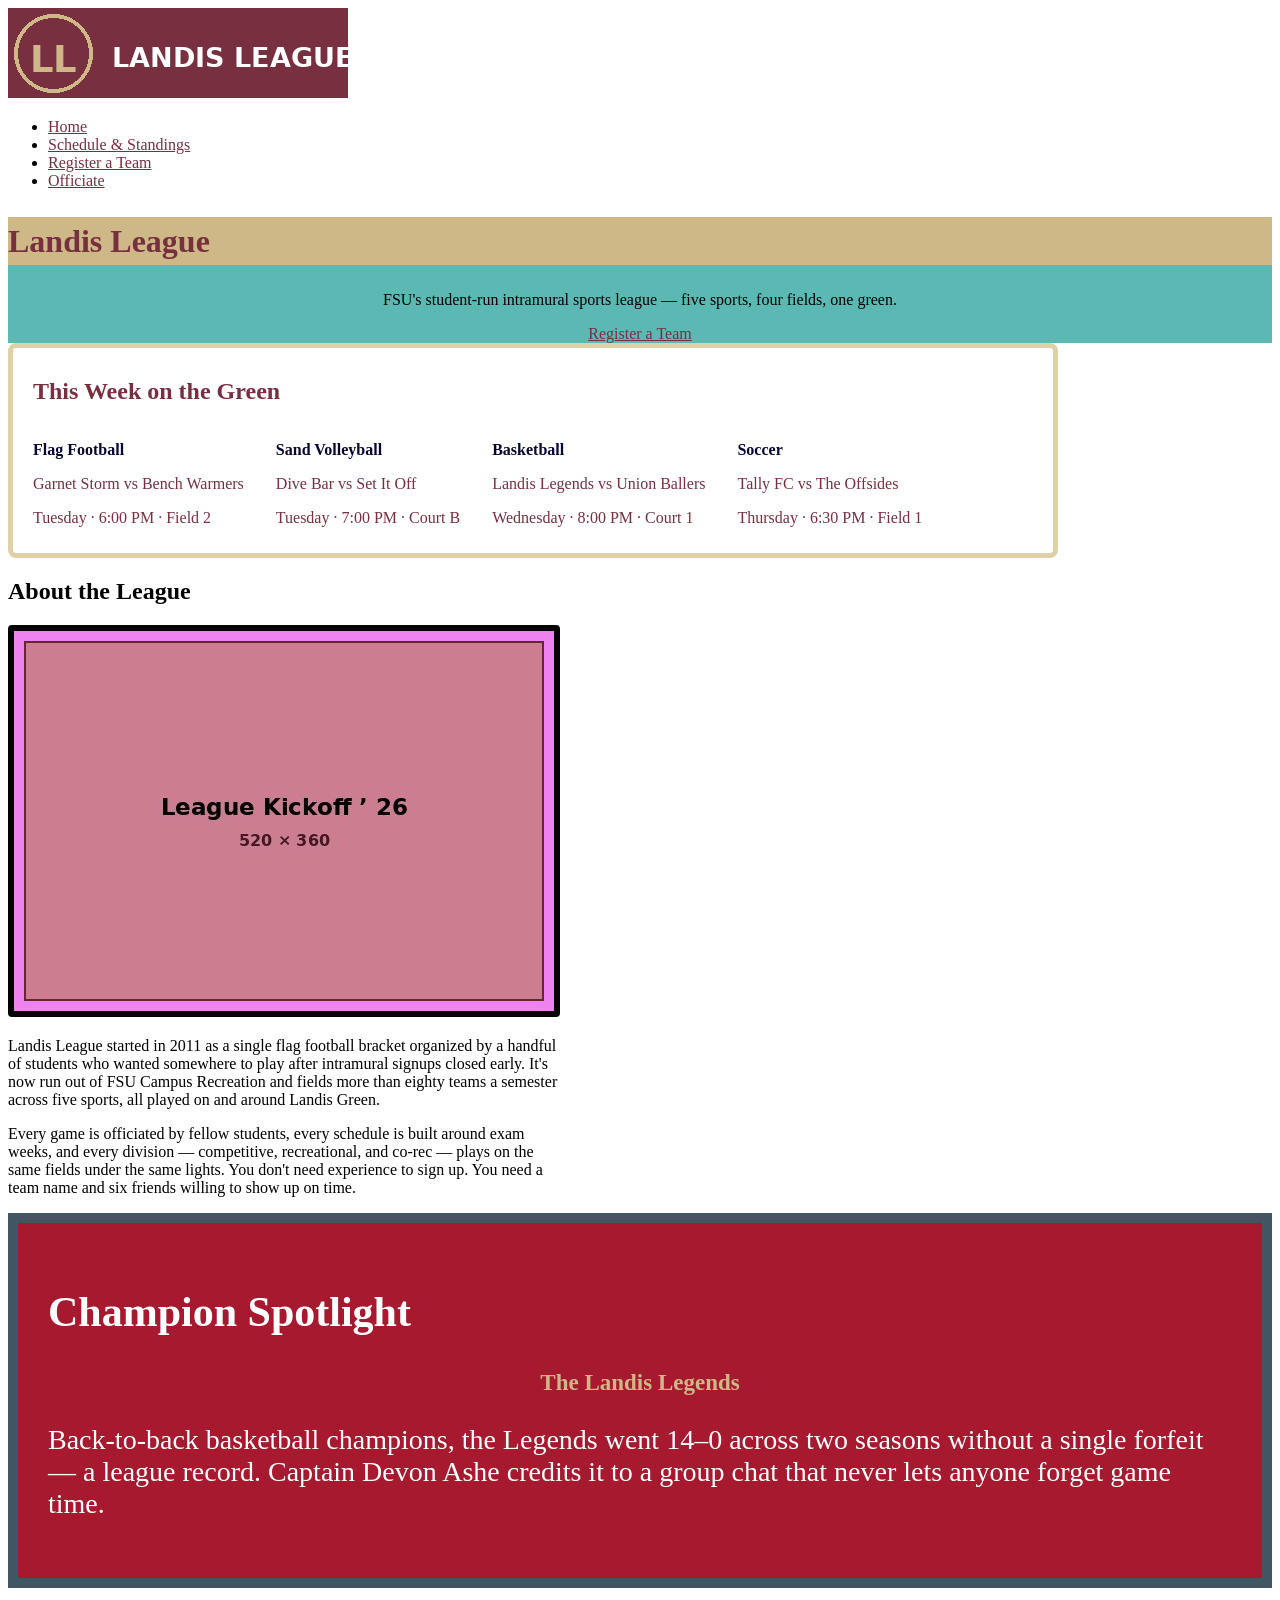
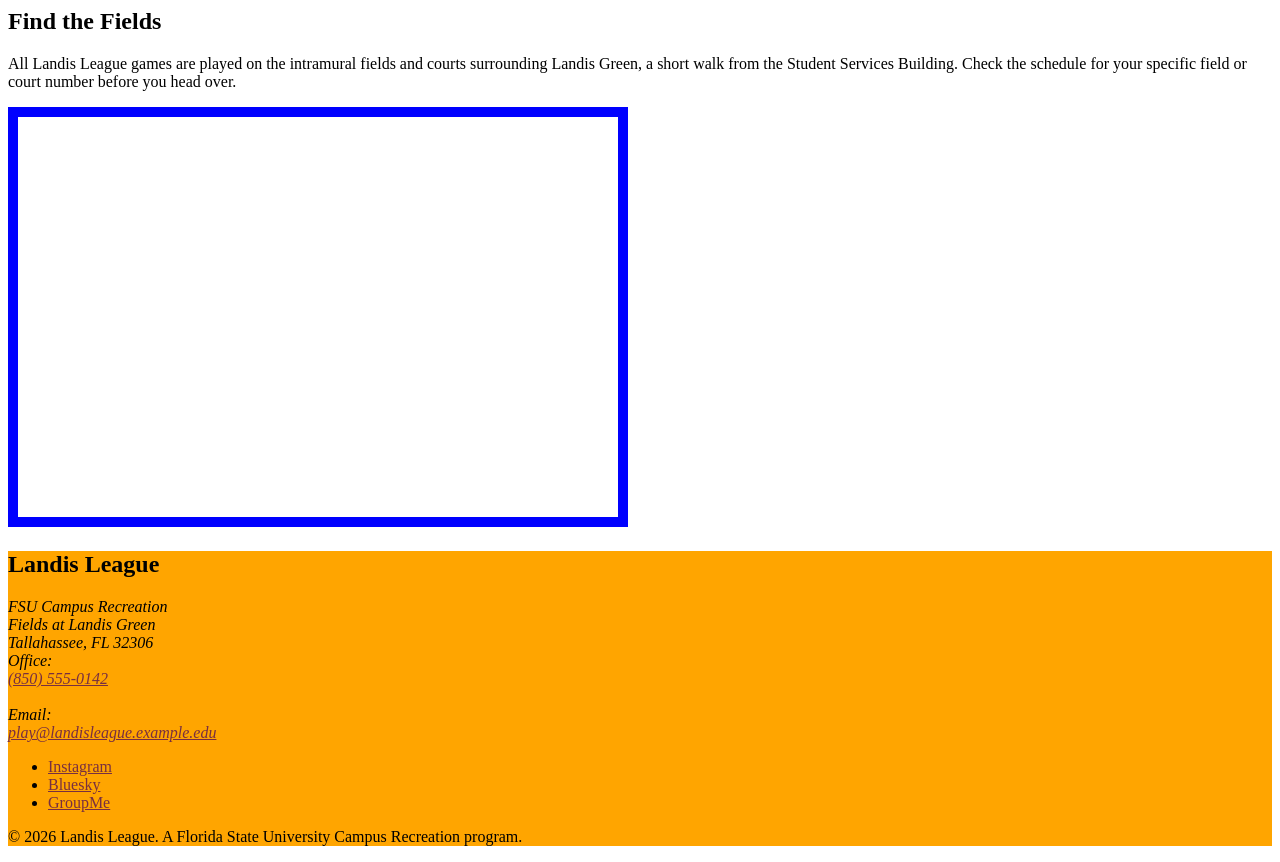
<file: P2_Starter-1/landis-league/index.html>
<!DOCTYPE html>
<html lang="en">
<head>
  <meta charset="UTF-8">
  <meta name="viewport" content="width=device-width, initial-scale=1.0">
  <title>Landis League &ndash; FSU Intramural Sports</title>
  <meta name="description" content="Landis League, Florida State University's student intramural sports program.">
  <link rel="stylesheet" href="css/styles.css">
</head>
<body>

<!-- ============================================================
     SITE HEADER + SHARED NAVIGATION
     Identical on all four pages. Do not change this markup.
     ============================================================ -->
<header class="site-header">
  <div class="header-inner">
    <a class="brand" href="index.html">
      <img class="brand-logo" src="images/logo.png" alt="Landis League logo">
    </a>
    <nav class="main-nav" aria-label="Main">
      <ul class="nav-list">
        <li class="nav-item"><a class="nav-link" href="index.html">Home</a></li>
        <li class="nav-item"><a class="nav-link" href="schedule.html">Schedule &amp; Standings</a></li>
        <li class="nav-item"><a class="nav-link" href="register.html">Register a Team</a></li>
        <li class="nav-item"><a class="nav-link" href="officiate.html">Officiate</a></li>
      </ul>
    </nav>
  </div>
</header>

<main>

  <!-- ============ HERO ============ -->
  <section class="hero">
    <div class="hero-content">
      <h1 class="hero-title">Landis League</h1>
      <p class="hero-tagline">FSU's student-run intramural sports league &mdash; five sports, four fields, one green.</p>
      <a class="btn btn-primary" href="register.html">Register a Team</a>
    </div>
  </section>

  <!-- ============ THIS WEEK ============ -->
  <section class="this-week" aria-labelledby="week-heading">
    <h2 id="week-heading">This Week on the Green</h2>
    <div class="game-grid">
      <article class="game-card">
        <p class="game-sport">Flag Football</p>
        <p class="game-matchup">Garnet Storm <span class="vs">vs</span> Bench Warmers</p>
        <p class="game-time">Tuesday &middot; 6:00 PM &middot; Field 2</p>
      </article>
      <article class="game-card">
        <p class="game-sport">Sand Volleyball</p>
        <p class="game-matchup">Dive Bar <span class="vs">vs</span> Set It Off</p>
        <p class="game-time">Tuesday &middot; 7:00 PM &middot; Court B</p>
      </article>
      <article class="game-card">
        <p class="game-sport">Basketball</p>
        <p class="game-matchup">Landis Legends <span class="vs">vs</span> Union Ballers</p>
        <p class="game-time">Wednesday &middot; 8:00 PM &middot; Court 1</p>
      </article>
      <article class="game-card">
        <p class="game-sport">Soccer</p>
        <p class="game-matchup">Tally FC <span class="vs">vs</span> The Offsides</p>
        <p class="game-time">Thursday &middot; 6:30 PM &middot; Field 1</p>
      </article>
    </div>
  </section>

  <!-- ============ ABOUT THE LEAGUE ============ -->
  <article class="about-league" aria-labelledby="about-heading">
    <h2 id="about-heading">About the League</h2>
    <img class="about-photo" src="images/league-kickoff.jpg" alt="Students gathered on Landis Green for the Fall 2026 Landis League kickoff, holding team banners">
    <p>Landis League started in 2011 as a single flag football bracket organized by a handful of
      students who wanted somewhere to play after intramural signups closed early. It's now run
      out of FSU Campus Recreation and fields more than eighty teams a semester across five
      sports, all played on and around Landis Green.</p>
    <p>Every game is officiated by fellow students, every schedule is built around exam weeks, and
      every division &mdash; competitive, recreational, and co-rec &mdash; plays on the same fields
      under the same lights. You don't need experience to sign up. You need a team name and six
      friends willing to show up on time.</p>
  </article>

  <!-- ============ CHAMPION SPOTLIGHT ============ -->
  <aside class="spotlight" aria-labelledby="spotlight-heading">
    <h2 id="spotlight-heading">Champion Spotlight</h2>
    <h3 class="spotlight-team">The Landis Legends</h3>
    <p>Back-to-back basketball champions, the Legends went 14&ndash;0 across two seasons without
      a single forfeit &mdash; a league record. Captain Devon Ashe credits it to a group chat that
      never lets anyone forget game time.</p>
  </aside>

  <!-- ============ FIND THE FIELDS ============ -->
  <section class="visit" aria-labelledby="visit-heading">
    <h2 id="visit-heading">Find the Fields</h2>
    <p>All Landis League games are played on the intramural fields and courts surrounding Landis
      Green, a short walk from the Student Services Building. Check the schedule for your specific
      field or court number before you head over.</p>
    <iframe
      class="map-embed"
      title="Map showing the intramural fields at Landis Green, Florida State University"
      src="https://www.google.com/maps?q=Landis+Green+Florida+State+University&amp;output=embed"
      width="600" height="400" loading="lazy"></iframe>
  </section>

</main>

<!-- ============ SITE FOOTER ============ -->
<footer class="site-footer">
  <div class="footer-inner">
    <div class="footer-block">
      <h2 class="footer-heading">Landis League</h2>
      <address class="footer-address">
        FSU Campus Recreation<br>
        Fields at Landis Green<br>
        Tallahassee, FL 32306<br>
        Office: <a href="tel:+18505550142">(850) 555-0142</a><br>
        Email: <a href="mailto:play@landisleague.example.edu">play@landisleague.example.edu</a>
      </address>
    </div>
    <nav class="footer-nav" aria-label="Social media">
      <ul class="footer-social">
        <li><a href="#">Instagram</a></li>
        <li><a href="#">Bluesky</a></li>
        <li><a href="#">GroupMe</a></li>
      </ul>
    </nav>
  </div>
  <p class="footer-copy">&copy; 2026 Landis League. A Florida State University Campus Recreation program.</p>
</footer>

</body>
</html>
</file>
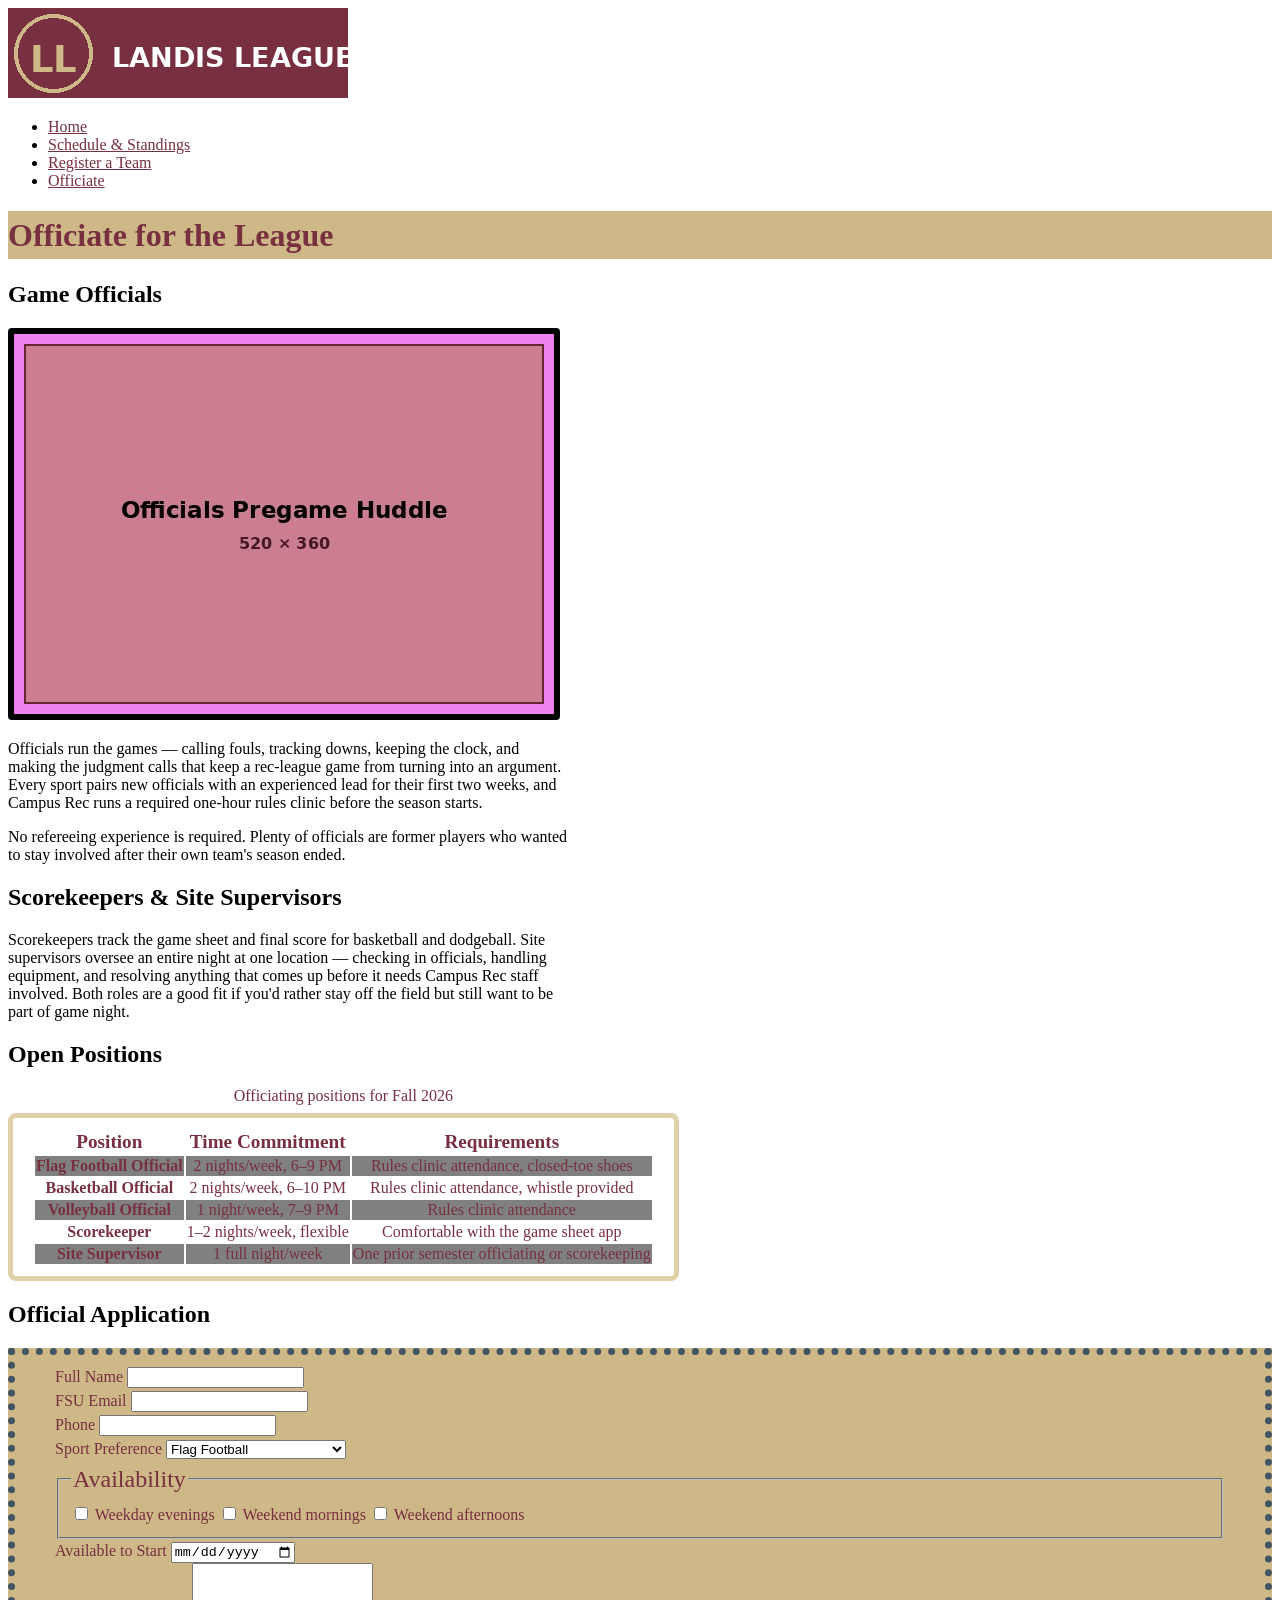
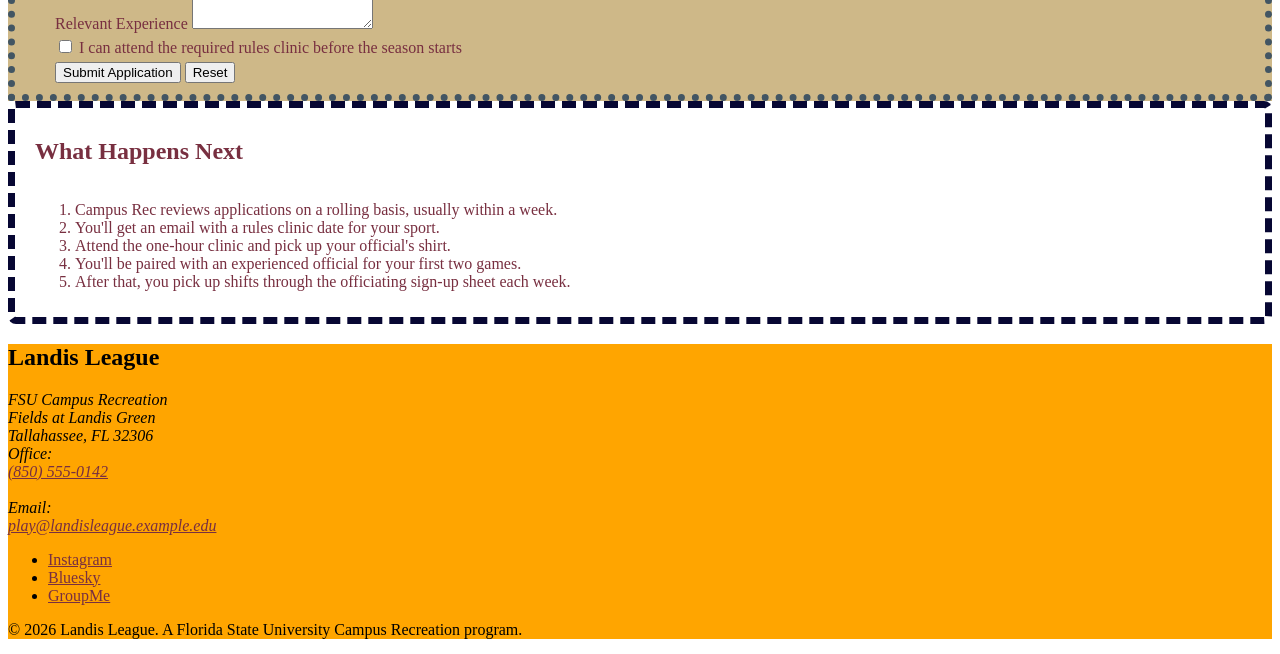
<file: P2_Starter-1/landis-league/officiate.html>
<!DOCTYPE html>
<html lang="en">
<head>
  <meta charset="UTF-8">
  <meta name="viewport" content="width=device-width, initial-scale=1.0">
  <title>Officiate &ndash; Landis League</title>
  <meta name="description" content="Become a game official, scorekeeper, or site supervisor for Landis League intramural sports.">
  <link rel="stylesheet" href="css/styles.css">
</head>
<body>

<header class="site-header">
  <div class="header-inner">
    <a class="brand" href="index.html">
      <img class="brand-logo" src="images/logo.png" alt="Landis League logo">
    </a>
    <nav class="main-nav" aria-label="Main">
      <ul class="nav-list">
        <li class="nav-item"><a class="nav-link" href="index.html">Home</a></li>
        <li class="nav-item"><a class="nav-link" href="schedule.html">Schedule &amp; Standings</a></li>
        <li class="nav-item"><a class="nav-link" href="register.html">Register a Team</a></li>
        <li class="nav-item"><a class="nav-link" href="officiate.html">Officiate</a></li>
      </ul>
    </nav>
  </div>
</header>

<main>
  <h1>Officiate for the League</h1>

  <!-- ============ ROLE ARTICLES ============ -->
  <article class="role-article" aria-labelledby="referee-heading">
    <h2 id="referee-heading">Game Officials</h2>
    <img class="role-photo" src="images/official-huddle.jpg" alt="Placeholder photo standing in for a pregame officials huddle">
    <p>Officials run the games &mdash; calling fouls, tracking downs, keeping the clock, and making
      the judgment calls that keep a rec-league game from turning into an argument. Every sport
      pairs new officials with an experienced lead for their first two weeks, and Campus Rec runs
      a required one-hour rules clinic before the season starts.</p>
    <p>No refereeing experience is required. Plenty of officials are former players who wanted to
      stay involved after their own team's season ended.</p>
  </article>

  <article class="role-article" aria-labelledby="scorekeeper-heading">
    <h2 id="scorekeeper-heading">Scorekeepers &amp; Site Supervisors</h2>
    <p>Scorekeepers track the game sheet and final score for basketball and dodgeball. Site
      supervisors oversee an entire night at one location &mdash; checking in officials, handling
      equipment, and resolving anything that comes up before it needs Campus Rec staff involved.
      Both roles are a good fit if you'd rather stay off the field but still want to be part of
      game night.</p>
  </article>

  <!-- ============ OPEN POSITIONS ============ -->
  <section class="roles" aria-labelledby="roles-heading">
    <h2 id="roles-heading">Open Positions</h2>
    <div class="table-wrap">
      <table class="roles-table">
        <caption>Officiating positions for Fall 2026</caption>
        <thead>
          <tr>
            <th scope="col">Position</th>
            <th scope="col">Time Commitment</th>
            <th scope="col">Requirements</th>
          </tr>
        </thead>
        <tbody>
          <tr>
            <th scope="row">Flag Football Official</th>
            <td>2 nights/week, 6&ndash;9 PM</td>
            <td>Rules clinic attendance, closed-toe shoes</td>
          </tr>
          <tr>
            <th scope="row">Basketball Official</th>
            <td>2 nights/week, 6&ndash;10 PM</td>
            <td>Rules clinic attendance, whistle provided</td>
          </tr>
          <tr>
            <th scope="row">Volleyball Official</th>
            <td>1 night/week, 7&ndash;9 PM</td>
            <td>Rules clinic attendance</td>
          </tr>
          <tr>
            <th scope="row">Scorekeeper</th>
            <td>1&ndash;2 nights/week, flexible</td>
            <td>Comfortable with the game sheet app</td>
          </tr>
          <tr>
            <th scope="row">Site Supervisor</th>
            <td>1 full night/week</td>
            <td>One prior semester officiating or scorekeeping</td>
          </tr>
        </tbody>
      </table>
    </div>
  </section>

  <!-- ============ APPLICATION FORM ============ -->
  <section class="apply" aria-labelledby="apply-heading">
    <h2 id="apply-heading">Official Application</h2>
    <form class="apply-form" method="post" action="#">
      <div class="form-row">
        <label for="applicant-name">Full Name</label>
        <input type="text" id="applicant-name" name="applicant-name" required>
      </div>

      <div class="form-row">
        <label for="applicant-email">FSU Email</label>
        <input type="email" id="applicant-email" name="applicant-email" required>
      </div>

      <div class="form-row">
        <label for="applicant-phone">Phone</label>
        <input type="tel" id="applicant-phone" name="applicant-phone">
      </div>

      <div class="form-row">
        <label for="sport-preference">Sport Preference</label>
        <select id="sport-preference" name="sport-preference">
          <optgroup label="On-Field">
            <option>Flag Football</option>
            <option>Soccer</option>
          </optgroup>
          <optgroup label="Indoor / Scoring">
            <option>Basketball</option>
            <option>Volleyball</option>
            <option>Scorekeeper (any sport)</option>
          </optgroup>
        </select>
      </div>

      <fieldset class="availability-group">
        <legend>Availability</legend>
        <div class="checkbox-list">
          <label><input type="checkbox" name="availability" value="weekday-evenings"> Weekday evenings</label>
          <label><input type="checkbox" name="availability" value="weekend-mornings"> Weekend mornings</label>
          <label><input type="checkbox" name="availability" value="weekend-afternoons"> Weekend afternoons</label>
        </div>
      </fieldset>

      <div class="form-row">
        <label for="start-date">Available to Start</label>
        <input type="date" id="start-date" name="start-date">
      </div>

      <div class="form-row form-row-full">
        <label for="experience">Relevant Experience</label>
        <textarea id="experience" name="experience" rows="4" maxlength="400"></textarea>
      </div>

      <div class="form-row form-row-checkbox">
        <input type="checkbox" id="apply-agree" name="apply-agree" required>
        <label for="apply-agree">I can attend the required rules clinic before the season starts</label>
      </div>

      <div class="form-actions">
        <button type="submit" class="btn btn-primary">Submit Application</button>
        <button type="reset" class="btn btn-secondary">Reset</button>
      </div>
    </form>
  </section>

  <!-- ============ NEXT STEPS ============ -->
  <section class="next-steps" aria-labelledby="next-heading">
    <h2 id="next-heading">What Happens Next</h2>
    <ol class="steps-list">
      <li>Campus Rec reviews applications on a rolling basis, usually within a week.</li>
      <li>You'll get an email with a rules clinic date for your sport.</li>
      <li>Attend the one-hour clinic and pick up your official's shirt.</li>
      <li>You'll be paired with an experienced official for your first two games.</li>
      <li>After that, you pick up shifts through the officiating sign-up sheet each week.</li>
    </ol>
  </section>
</main>

<footer class="site-footer">
  <div class="footer-inner">
    <div class="footer-block">
      <h2 class="footer-heading">Landis League</h2>
      <address class="footer-address">
        FSU Campus Recreation<br>
        Fields at Landis Green<br>
        Tallahassee, FL 32306<br>
        Office: <a href="tel:+18505550142">(850) 555-0142</a><br>
        Email: <a href="mailto:play@landisleague.example.edu">play@landisleague.example.edu</a>
      </address>
    </div>
    <nav class="footer-nav" aria-label="Social media">
      <ul class="footer-social">
        <li><a href="#">Instagram</a></li>
        <li><a href="#">Bluesky</a></li>
        <li><a href="#">GroupMe</a></li>
      </ul>
    </nav>
  </div>
  <p class="footer-copy">&copy; 2026 Landis League. A Florida State University Campus Recreation program.</p>
</footer>

</body>
</html>
</file>
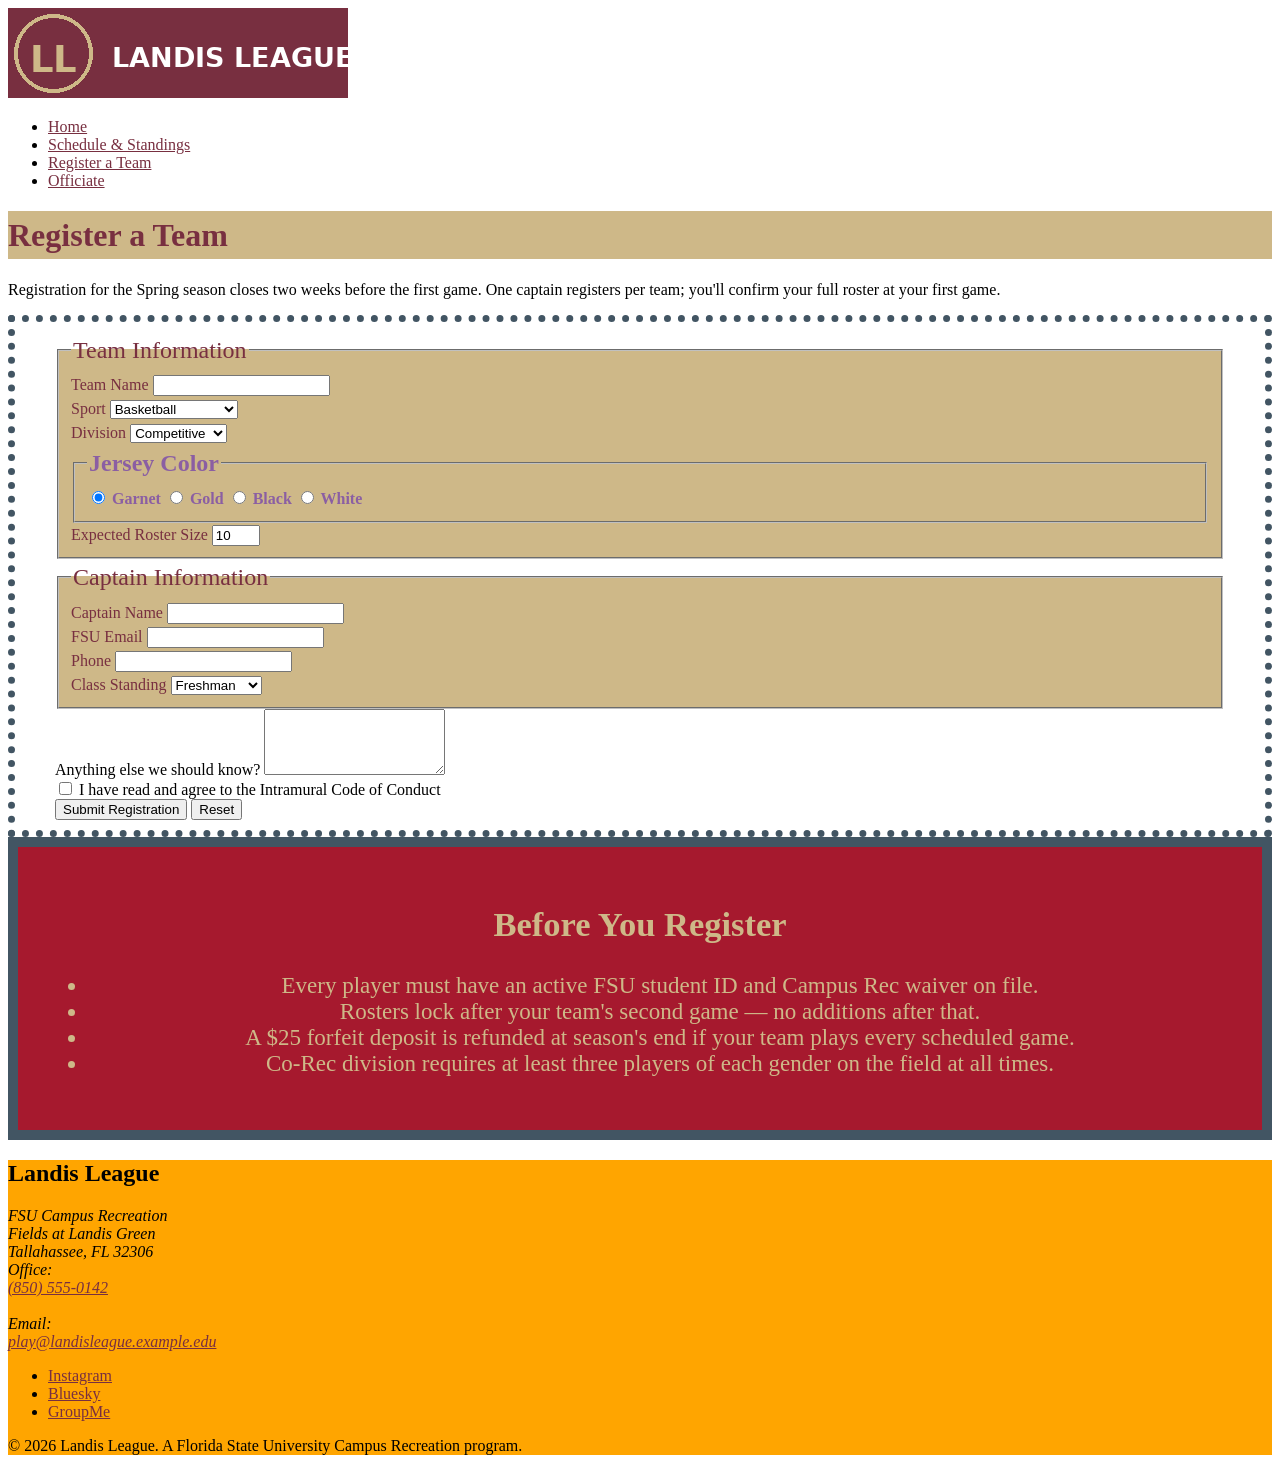
<file: P2_Starter-1/landis-league/register.html>
<!DOCTYPE html>
<html lang="en">
<head>
  <meta charset="UTF-8">
  <meta name="viewport" content="width=device-width, initial-scale=1.0">
  <title>Register a Team &ndash; Landis League</title>
  <meta name="description" content="Register a team for Landis League intramural sports at FSU.">
  <link rel="stylesheet" href="css/styles.css">
</head>
<body>

<header class="site-header">
  <div class="header-inner">
    <a class="brand" href="index.html">
      <img class="brand-logo" src="images/logo.png" alt="Landis League logo">
    </a>
    <nav class="main-nav" aria-label="Main">
      <ul class="nav-list">
        <li class="nav-item"><a class="nav-link" href="index.html">Home</a></li>
        <li class="nav-item"><a class="nav-link" href="schedule.html">Schedule &amp; Standings</a></li>
        <li class="nav-item"><a class="nav-link" href="register.html">Register a Team</a></li>
        <li class="nav-item"><a class="nav-link" href="officiate.html">Officiate</a></li>
      </ul>
    </nav>
  </div>
</header>

<main>
  <h1>Register a Team</h1>
  <p class="page-intro">Registration for the Spring season closes two weeks before the first game. One captain registers per team; you'll confirm your full roster at your first game.</p>

  <!-- ============ REGISTRATION FORM ============ -->
  <form class="register-form" method="post" action="#">

    <fieldset class="form-section">
      <legend>Team Information</legend>

      <div class="form-row">
        <label for="team-name">Team Name</label>
        <input type="text" id="team-name" name="team-name" required>
      </div>

      <div class="form-row">
        <label for="sport">Sport</label>
        <select id="sport" name="sport" required>
          <optgroup label="Indoor">
            <option value="basketball">Basketball</option>
            <option value="volleyball">Sand Volleyball</option>
            <option value="dodgeball">Dodgeball</option>
          </optgroup>
          <optgroup label="Outdoor">
            <option value="flag-football">Flag Football</option>
            <option value="soccer">Soccer</option>
          </optgroup>
        </select>
      </div>

      <div class="form-row">
        <label for="division">Division</label>
        <select id="division" name="division">
          <option value="competitive">Competitive</option>
          <option value="recreational">Recreational</option>
          <option value="co-rec">Co-Rec</option>
        </select>
      </div>

      <fieldset class="color-group">
        <legend>Jersey Color</legend>
        <div class="color-options">
          <label class="color-option">
            <input type="radio" name="jersey-color" value="garnet" checked>
            <span class="swatch swatch-garnet" aria-hidden="true"></span> Garnet
          </label>
          <label class="color-option">
            <input type="radio" name="jersey-color" value="gold">
            <span class="swatch swatch-gold" aria-hidden="true"></span> Gold
          </label>
          <label class="color-option">
            <input type="radio" name="jersey-color" value="black">
            <span class="swatch swatch-black" aria-hidden="true"></span> Black
          </label>
          <label class="color-option">
            <input type="radio" name="jersey-color" value="white">
            <span class="swatch swatch-white" aria-hidden="true"></span> White
          </label>
        </div>
      </fieldset>

      <div class="form-row">
        <label for="roster-size">Expected Roster Size</label>
        <input type="number" id="roster-size" name="roster-size" min="6" max="20" value="10">
      </div>
    </fieldset>

    <fieldset class="form-section">
      <legend>Captain Information</legend>

      <div class="form-row">
        <label for="captain-name">Captain Name</label>
        <input type="text" id="captain-name" name="captain-name" required>
      </div>

      <div class="form-row">
        <label for="captain-email">FSU Email</label>
        <input type="email" id="captain-email" name="captain-email" required>
      </div>

      <div class="form-row">
        <label for="captain-phone">Phone</label>
        <input type="tel" id="captain-phone" name="captain-phone">
      </div>

      <div class="form-row">
        <label for="class-standing">Class Standing</label>
        <select id="class-standing" name="class-standing">
          <option>Freshman</option>
          <option>Sophomore</option>
          <option>Junior</option>
          <option>Senior</option>
          <option>Graduate</option>
        </select>
      </div>
    </fieldset>

    <div class="form-row form-row-full">
      <label for="notes">Anything else we should know?</label>
      <textarea id="notes" name="notes" rows="4" maxlength="300"></textarea>
    </div>

    <div class="form-row form-row-checkbox">
      <input type="checkbox" id="agree" name="agree" required>
      <label for="agree">I have read and agree to the Intramural Code of Conduct</label>
    </div>

    <div class="form-actions">
      <button type="submit" class="btn btn-primary">Submit Registration</button>
      <button type="reset" class="btn btn-secondary">Reset</button>
    </div>
  </form>

  <!-- ============ RULES ASIDE ============ -->
  <aside class="registration-rules" aria-labelledby="rules-heading">
    <h2 id="rules-heading">Before You Register</h2>
    <ul>
      <li>Every player must have an active FSU student ID and Campus Rec waiver on file.</li>
      <li>Rosters lock after your team's second game &mdash; no additions after that.</li>
      <li>A $25 forfeit deposit is refunded at season's end if your team plays every scheduled game.</li>
      <li>Co-Rec division requires at least three players of each gender on the field at all times.</li>
    </ul>
  </aside>
</main>

<footer class="site-footer">
  <div class="footer-inner">
    <div class="footer-block">
      <h2 class="footer-heading">Landis League</h2>
      <address class="footer-address">
        FSU Campus Recreation<br>
        Fields at Landis Green<br>
        Tallahassee, FL 32306<br>
        Office: <a href="tel:+18505550142">(850) 555-0142</a><br>
        Email: <a href="mailto:play@landisleague.example.edu">play@landisleague.example.edu</a>
      </address>
    </div>
    <nav class="footer-nav" aria-label="Social media">
      <ul class="footer-social">
        <li><a href="#">Instagram</a></li>
        <li><a href="#">Bluesky</a></li>
        <li><a href="#">GroupMe</a></li>
      </ul>
    </nav>
  </div>
  <p class="footer-copy">&copy; 2026 Landis League. A Florida State University Campus Recreation program.</p>
</footer>

</body>
</html>
</file>
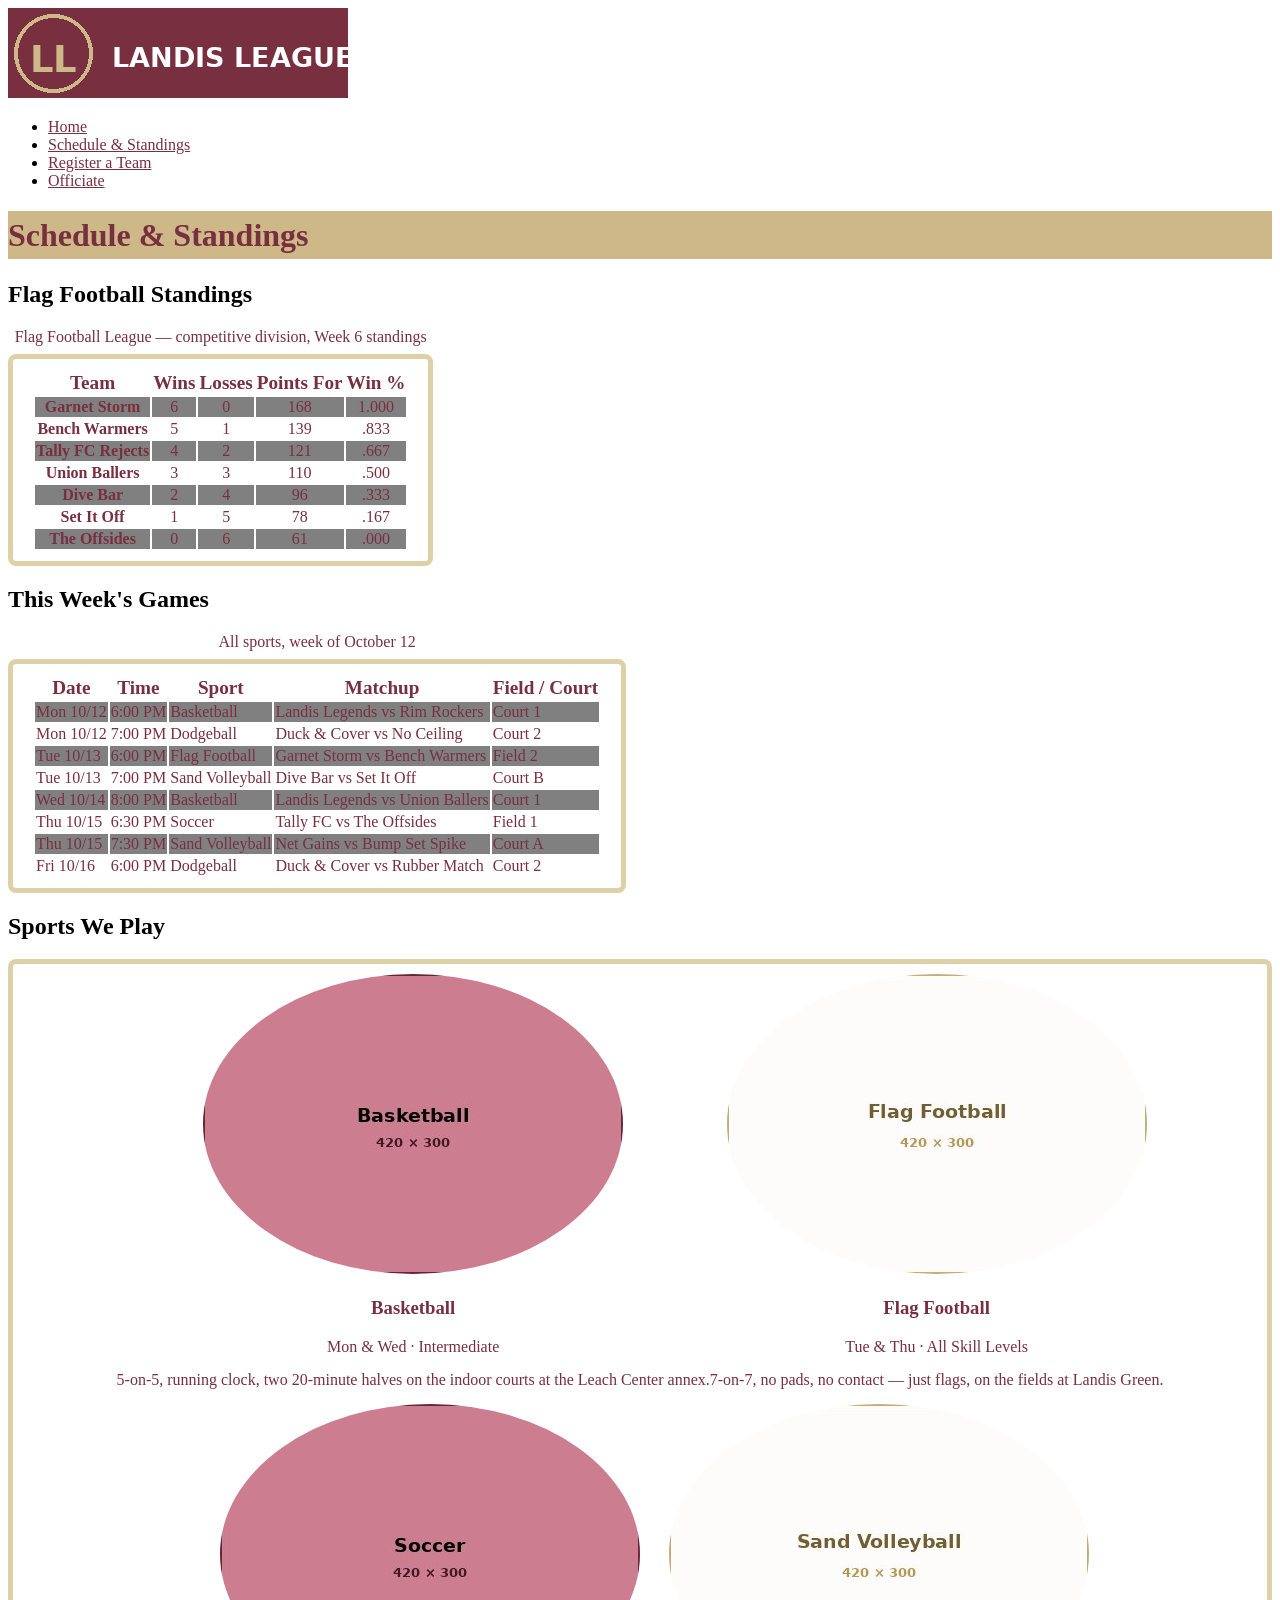
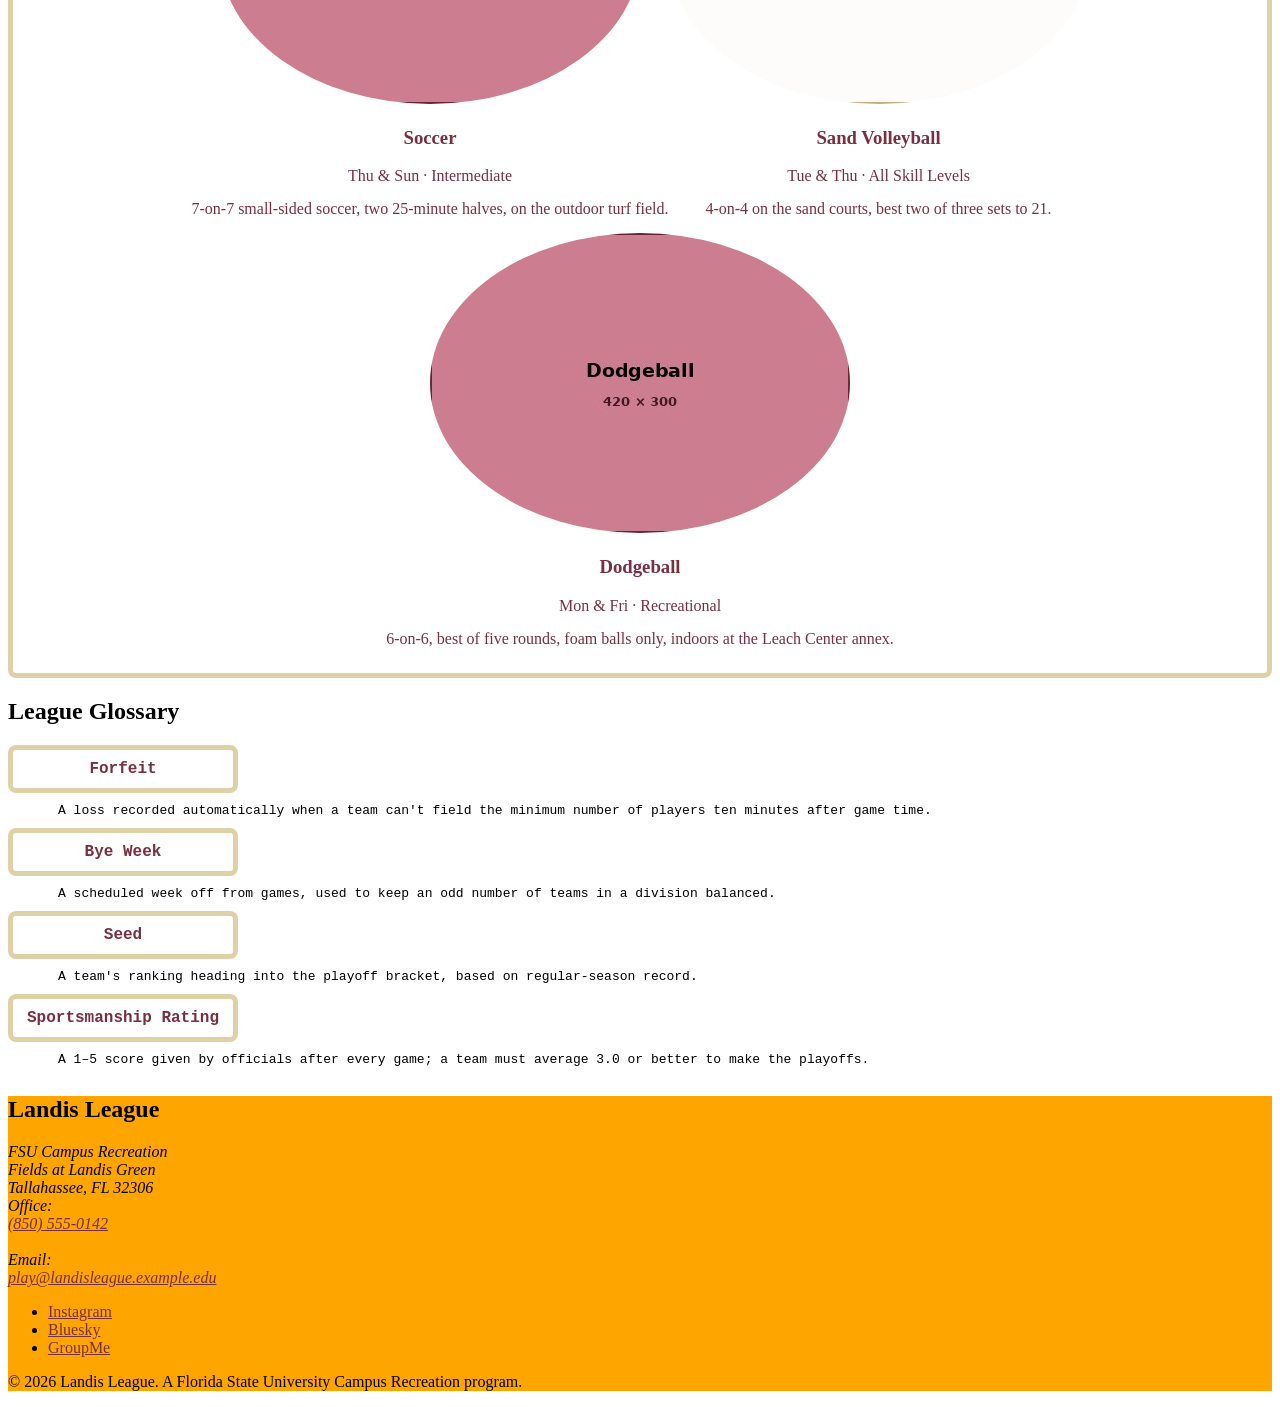
<file: P2_Starter-1/landis-league/schedule.html>
<!DOCTYPE html>
<html lang="en">
<head>
  <meta charset="UTF-8">
  <meta name="viewport" content="width=device-width, initial-scale=1.0">
  <title>Schedule &amp; Standings &ndash; Landis League</title>
  <meta name="description" content="Landis League game schedule, standings, sport list, and glossary.">
  <link rel="stylesheet" href="css/styles.css">
</head>
<body>

<header class="site-header">
  <div class="header-inner">
    <a class="brand" href="index.html">
      <img class="brand-logo" src="images/logo.png" alt="Landis League logo">
    </a>
    <nav class="main-nav" aria-label="Main">
      <ul class="nav-list">
        <li class="nav-item"><a class="nav-link" href="index.html">Home</a></li>
        <li class="nav-item"><a class="nav-link" href="schedule.html">Schedule &amp; Standings</a></li>
        <li class="nav-item"><a class="nav-link" href="register.html">Register a Team</a></li>
        <li class="nav-item"><a class="nav-link" href="officiate.html">Officiate</a></li>
      </ul>
    </nav>
  </div>
</header>

<main>
  <h1>Schedule &amp; Standings</h1>

  <!-- ============ STANDINGS ============ -->
  <section class="standings" aria-labelledby="standings-heading">
    <h2 id="standings-heading">Flag Football Standings</h2>
    <div class="table-wrap">
      <table class="standings-table">
        <caption>Flag Football League &mdash; competitive division, Week 6 standings</caption>
        <thead>
          <tr>
            <th scope="col">Team</th>
            <th scope="col">Wins</th>
            <th scope="col">Losses</th>
            <th scope="col">Points For</th>
            <th scope="col">Win %</th>
          </tr>
        </thead>
        <tbody>
          <tr><th scope="row">Garnet Storm</th><td>6</td><td>0</td><td>168</td><td>1.000</td></tr>
          <tr><th scope="row">Bench Warmers</th><td>5</td><td>1</td><td>139</td><td>.833</td></tr>
          <tr><th scope="row">Tally FC Rejects</th><td>4</td><td>2</td><td>121</td><td>.667</td></tr>
          <tr><th scope="row">Union Ballers</th><td>3</td><td>3</td><td>110</td><td>.500</td></tr>
          <tr><th scope="row">Dive Bar</th><td>2</td><td>4</td><td>96</td><td>.333</td></tr>
          <tr><th scope="row">Set It Off</th><td>1</td><td>5</td><td>78</td><td>.167</td></tr>
          <tr><th scope="row">The Offsides</th><td>0</td><td>6</td><td>61</td><td>.000</td></tr>
        </tbody>
      </table>
    </div>
  </section>

  <!-- ============ THIS WEEK'S GAMES ============ -->
  <section class="games" aria-labelledby="games-heading">
    <h2 id="games-heading">This Week's Games</h2>
    <div class="table-wrap">
      <table class="games-table">
        <caption>All sports, week of October 12</caption>
        <thead>
          <tr>
            <th scope="col">Date</th>
            <th scope="col">Time</th>
            <th scope="col">Sport</th>
            <th scope="col">Matchup</th>
            <th scope="col">Field / Court</th>
          </tr>
        </thead>
        <tbody>
          <tr><td>Mon 10/12</td><td>6:00 PM</td><td>Basketball</td><td>Landis Legends vs Rim Rockers</td><td>Court 1</td></tr>
          <tr><td>Mon 10/12</td><td>7:00 PM</td><td>Dodgeball</td><td>Duck &amp; Cover vs No Ceiling</td><td>Court 2</td></tr>
          <tr><td>Tue 10/13</td><td>6:00 PM</td><td>Flag Football</td><td>Garnet Storm vs Bench Warmers</td><td>Field 2</td></tr>
          <tr><td>Tue 10/13</td><td>7:00 PM</td><td>Sand Volleyball</td><td>Dive Bar vs Set It Off</td><td>Court B</td></tr>
          <tr><td>Wed 10/14</td><td>8:00 PM</td><td>Basketball</td><td>Landis Legends vs Union Ballers</td><td>Court 1</td></tr>
          <tr><td>Thu 10/15</td><td>6:30 PM</td><td>Soccer</td><td>Tally FC vs The Offsides</td><td>Field 1</td></tr>
          <tr><td>Thu 10/15</td><td>7:30 PM</td><td>Sand Volleyball</td><td>Net Gains vs Bump Set Spike</td><td>Court A</td></tr>
          <tr><td>Fri 10/16</td><td>6:00 PM</td><td>Dodgeball</td><td>Duck &amp; Cover vs Rubber Match</td><td>Court 2</td></tr>
        </tbody>
      </table>
    </div>
  </section>

  <!-- ============ SPORTS WE PLAY ============ -->
  <section class="sports" aria-labelledby="sports-heading">
    <h2 id="sports-heading">Sports We Play</h2>
    <div class="sport-grid">
      <article class="sport-card">
        <img class="sport-photo" src="images/sport-basketball.jpg" alt="Placeholder photo standing in for a Landis League basketball game">
        <h3 class="sport-name">Basketball</h3>
        <p class="sport-meta">Mon &amp; Wed &middot; Intermediate</p>
        <p>5-on-5, running clock, two 20-minute halves on the indoor courts at the Leach Center annex.</p>
      </article>
      <article class="sport-card">
        <img class="sport-photo" src="images/sport-flagfootball.jpg" alt="Placeholder photo standing in for a Landis League flag football game">
        <h3 class="sport-name">Flag Football</h3>
        <p class="sport-meta">Tue &amp; Thu &middot; All Skill Levels</p>
        <p>7-on-7, no pads, no contact &mdash; just flags, on the fields at Landis Green.</p>
      </article>
      <article class="sport-card">
        <img class="sport-photo" src="images/sport-soccer.jpg" alt="Placeholder photo standing in for a Landis League soccer game">
        <h3 class="sport-name">Soccer</h3>
        <p class="sport-meta">Thu &amp; Sun &middot; Intermediate</p>
        <p>7-on-7 small-sided soccer, two 25-minute halves, on the outdoor turf field.</p>
      </article>
      <article class="sport-card">
        <img class="sport-photo" src="images/sport-volleyball.jpg" alt="Placeholder photo standing in for a Landis League sand volleyball game">
        <h3 class="sport-name">Sand Volleyball</h3>
        <p class="sport-meta">Tue &amp; Thu &middot; All Skill Levels</p>
        <p>4-on-4 on the sand courts, best two of three sets to 21.</p>
      </article>
      <article class="sport-card">
        <img class="sport-photo" src="images/sport-dodgeball.jpg" alt="Placeholder photo standing in for a Landis League dodgeball match">
        <h3 class="sport-name">Dodgeball</h3>
        <p class="sport-meta">Mon &amp; Fri &middot; Recreational</p>
        <p>6-on-6, best of five rounds, foam balls only, indoors at the Leach Center annex.</p>
      </article>
    </div>
  </section>

  <!-- ============ GLOSSARY ============ -->
  <section class="glossary" aria-labelledby="glossary-heading">
    <h2 id="glossary-heading">League Glossary</h2>
    <dl class="term-list">
      <dt>Forfeit</dt>
      <dd>A loss recorded automatically when a team can't field the minimum number of players ten minutes after game time.</dd>
      <dt>Bye Week</dt>
      <dd>A scheduled week off from games, used to keep an odd number of teams in a division balanced.</dd>
      <dt>Seed</dt>
      <dd>A team's ranking heading into the playoff bracket, based on regular-season record.</dd>
      <dt>Sportsmanship Rating</dt>
      <dd>A 1&ndash;5 score given by officials after every game; a team must average 3.0 or better to make the playoffs.</dd>
    </dl>
  </section>
</main>

<footer class="site-footer">
  <div class="footer-inner">
    <div class="footer-block">
      <h2 class="footer-heading">Landis League</h2>
      <address class="footer-address">
        FSU Campus Recreation<br>
        Fields at Landis Green<br>
        Tallahassee, FL 32306<br>
        Office: <a href="tel:+18505550142">(850) 555-0142</a><br>
        Email: <a href="mailto:play@landisleague.example.edu">play@landisleague.example.edu</a>
      </address>
    </div>
    <nav class="footer-nav" aria-label="Social media">
      <ul class="footer-social">
        <li><a href="#">Instagram</a></li>
        <li><a href="#">Bluesky</a></li>
        <li><a href="#">GroupMe</a></li>
      </ul>
    </nav>
  </div>
  <p class="footer-copy">&copy; 2026 Landis League. A Florida State University Campus Recreation program.</p>
</footer>

</body>
</html>
</file>
<file: P2_Starter-1/landis-league/css/styles.css>
/* styles.css */

/* Style all headings the same way*/
h1 {
  color: #782f40;
  background: #ceb888;
  font-size: 32px;
  font-family: Franklin Gothic;
  text-align: left;
  line-height: 1.5;
}

/*
.navbar
{
    display: flex;
    justify-content: space-between;
    background: blue;
    color: yellow;
    padding: 1rem, 2rem;
    height: 60px;
}
.nav-links {
    display: flex;
    gap: 2rem;
}

.nav-links a{
    color: white; 
    text-decoration: none;
    font-weight: bold;
} */
/*
.nav-links a:hover{
    text-decoration: underline;
}*/

a {
  color: #782f40;
  transition: background-color;
}
a:hover {
  background-color: #ffc72c;
}

/* Hero section is given a background image */
.hero {
  background-color: #5cb8b2;
  text-align: center;
  font-family: Georgia;
  /*background-image: hero-fields;*/
}

/* Layout of this week on the green , has consistent spacing */
.this-week {
  display: flex;
  flex-direction: column;
  border: 5px solid #dfd1a7;
  border-radius: 8px;
  overflow: hidden;
  max-width: 1000px;
  color: #782f40;
  padding: 10px 20px;
}

.game-grid {
  display: flex;
  flex-direction: row;
  gap: 2rem;
}

.game-sport {
  font-weight: bold;
  color: #070733;
  display: flex;
  font-family: Georgia;
}

.game-matchup {
  font-family: Georgia;
}

.game-time {
  font-family: Georgia;
}

/*Article is styled for comfortable reading */
.about-league {
  max-width: 560px;
  font-family: Georgia;
}

/* About Image is styled*/
.about-photo {
  border: 6px solid black;
  border-radius: 4px;
  padding: 10px;
  background: violet;
}

.spotlight {
  background: #a6192e;
  border: 10px solid #425563;
  padding: 30px;
  font-family: Droid Sans;
  font-size: 28px;
  color: #ffffff;
}

.spotlight-team {
  text-align: center;
  font-family: Overpass;
  font-size: 23px;
  color: #ceb888;
}

/* Map is visually integrated */
.map-embed {
  border: 10px solid blue;
}

/* styled footer with background color and organized columns */
.site-footer {
  background-color: orange;
}

.footer-address {
  display: grid;
  grid-template-columns: 300px, 1fr;
}

.footer-social {
  display: flex;
  flex-direction: column;
}

.standings-table {
  border: 5px solid #dfd1a7;
  border-radius: 8px;
  max-width: 1000px;
  color: #782f40;
  padding: 10px 20px;
}

.standings-table caption {
  margin-bottom: 0.5rem;
}

/* distinct header row*/
.standings-table thead {
  font-size: larger;
}

.standings-table tr {
  text-align: center;
}

/* alternating row colors*/
.standings-table tbody tr:nth-child(2n + 1) {
  background-color: grey;
}

/*hover highlight on row*/
.standings-table tbody tr:hover {
  background-color: yellow;
}

.games-table {
  border: 5px solid #dfd1a7;
  border-radius: 8px;
  max-width: 1000px;
  color: #782f40;
  padding: 10px 20px;
}

.games-table caption {
  margin-bottom: 0.5rem;
}

/* distinct header row*/
.games-table thead {
  font-size: larger;
}

.standings-table tr {
  text-align: center;
}

/* alternating row colors*/
.games-table tbody tr:nth-child(2n + 1) {
  background-color: grey;
}

/*hover highlight on row*/
.games-table tbody tr:hover {
  background-color: yellow;
}

/* five sports cards laid out in responsive Flexbox, hover effect*/
.sport-grid {
  display: flex;
  flex-wrap: wrap;
  flex-direction: row;
  border: 5px solid #dfd1a7;
  border-radius: 8px;
  overflow: hidden;
  max-width: 5000px;
  color: #782f40;
  padding: 10px 20px;
  justify-content: center;
  text-align: center;
}

.sport-grid p {
  margin: 0 0 15px 0;
}

/*circular image*/
.sport-photo {
  border-radius: 50%;
}

.sport-grid article:hover {
  background-color: palegreen;
}

/* styled glossary; terms v. definition*/
.glossary dt {
  display: flex;
  flex-wrap: wrap;
  border: 5px solid #dfd1a7;
  border-radius: 8px;
  overflow: hidden;
  max-width: 200px;
  color: #782f40;
  padding: 10px 10px;
  justify-content: center;
  text-align: left;
  font-weight: bold;
  font-family: Courier;
}

.glossary dd {
  display: flex;
  padding: 10px 10px;
  justify-content: left;
  font-family: monospace;
}

/* 3. Register Team Page */

/* consistent padding, borders and visible focus state */
.register-form {
  padding: 10px 40px;
  border: 7px dotted #425563;
}

.form-section {
  color: #782f40;
  background: #ceb888;

  line-height: 1.5;
}

.form-section legend {
  font-size: 24px;
  font-family: Franklin Gothic;
}

.form-row input:focus {
  outline: none;
  border-color: red;
}
.form-row-full textarea:focus {
  outline: none;
  border-color: red;
}
.form-row select:focus {
  outline: 2px solid purple;
  outline-offset: 2px;
}

/* submit and reset buttons are different from each other */
.btn-primary:focus {
  outline: 2px solid #5cb8b2;
  outline-offset: 2px;
}

.btn-primary:hover {
  font-weight: bold;
  font-family: Cambria;
  color: #5cb8b2;
  font-size: 15px;
}

.btn-secondary:focus {
  outline: 2px solid #a6192e;
  outline-offset: 2px;
}

.btn-secondary:hover {
  font-weight: bold;
  font-family: Cambria;
  color: #a6192e;
  font-size: 15px;
}

.color-group {
  color: #4300c07c;
  font-weight: bold;
  line-height: 1.5;
}
.color-options input:focus {
  outline: none;
  border-color: red;
}

/* contain whole form in a card-like layout*/

/*style "before you register" aside with home page spotlight */
/*.registration-rules aside{
  width: 40%;
  padding: 200px;
  margin: 20px;
  font-style: italic;
}

.registration-rules aside > li{
  margin: 0.5rem;
} */

.registration-rules {
  background: #a6192e;
  border: 10px solid #425563;
  padding: 30px;
  font-family: Droid Sans;
  font-size: 28px;
  color: #ffffff;
}

.registration-rules {
  text-align: center;
  font-family: Overpass;
  font-size: 23px;
  color: #ceb888;
}

/* 4. Officiate Page */
/* style two role articles and official photo consistently with home page article pattern*/
.role-article {
  max-width: 560px;
  font-family: Georgia;
}

.role-photo {
  border: 6px solid black;
  border-radius: 4px;
  padding: 10px;
  background: violet;
}

/* open positions styled consistently with schedule page tables*/
.roles-table {
  border: 5px solid #dfd1a7;
  border-radius: 8px;
  max-width: 1000px;
  color: #782f40;
  padding: 10px 20px;
}

.roles-table caption {
  margin-bottom: 0.5rem;
}

/* distinct header row*/
.roles-table thead {
  font-size: larger;
}

.roles-table tr {
  text-align: center;
}

/* alternating row colors*/
.roles-table tbody tr:nth-child(2n + 1) {
  background-color: grey;
}

/*hover highlight on row*/
.roles-table tbody tr:hover {
  background-color: yellow;
}

/* application styled consistently with registration form; reused classes*/
.apply-form {
  padding: 10px 40px;
  border: 7px dotted #425563;
}
.apply-form {
  color: #782f40;
  background: #ceb888;

  line-height: 1.5;
}

.availability-group legend {
  font-size: 24px;
  font-family: Franklin Gothic;
}

/* ordered list given a custom visual treatment*/
.next-steps {
  display: flex;
  flex-wrap: wrap;
  flex-direction: column;
  border: 7px dashed #070733;
  border-radius: 8px;
  overflow: hidden;
  max-width: 5000px;
  color: #782f40;
  padding: 10px 20px;
  justify-content: center;
  text-align: left;
}
</file>
